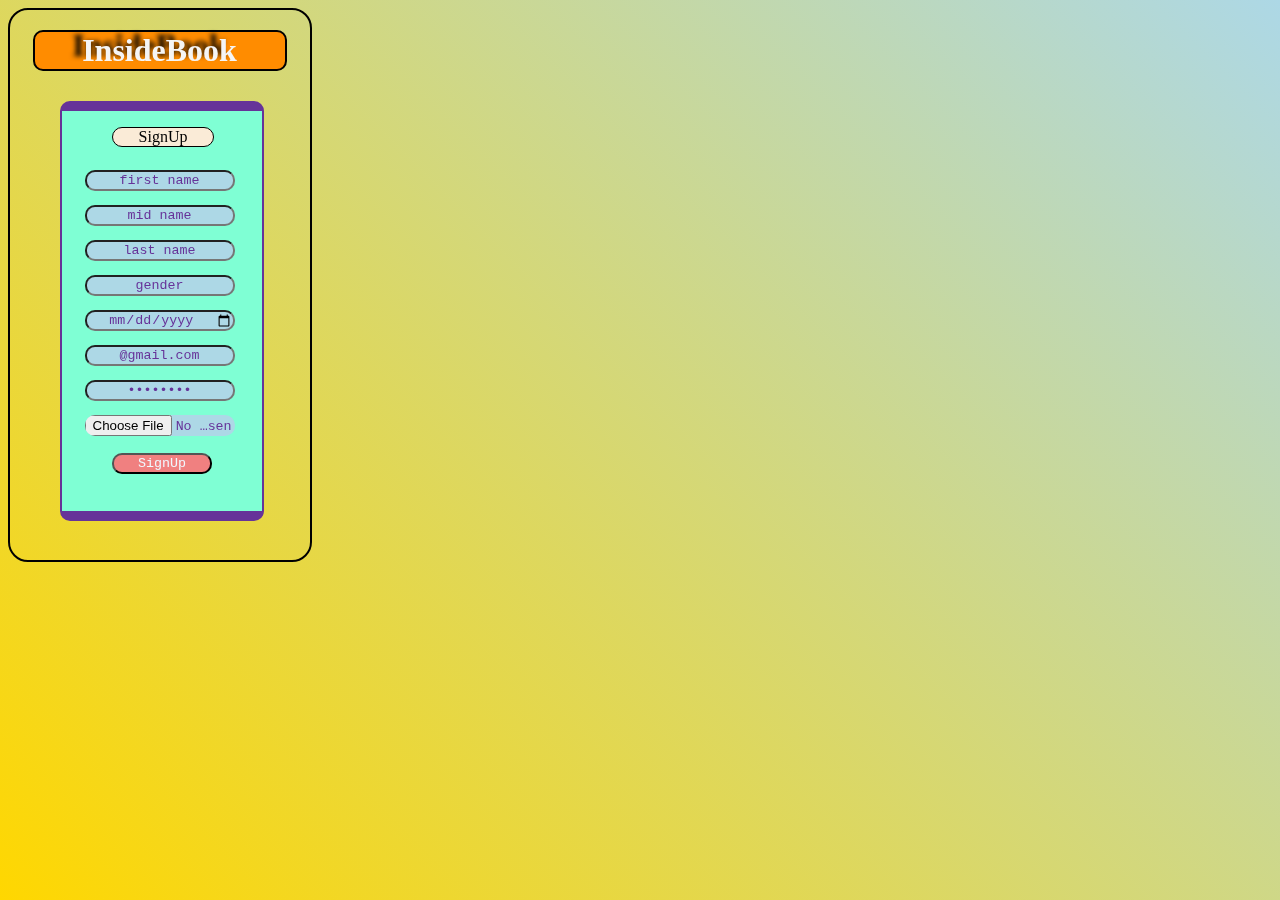
<file: index.html>
<html>
    <title>
        IGT-B
    </title>
    <link rel="stylesheet" href="style.css">
    <body>
        <h1>InsideBook</h1>
        <div id="loginBox">
            <p>SignUp</p>
            <form action="action.php" method="post">
                <input type="text" value="first name" name="fname" onfocus="value=''"/>
                <input type="text" value="mid name" name="mname" onfocus="value=''"/>
                <input type="text" value="last name" name="lname" onfocus="value=''"/>
                <input type="text" value="gender" name="gender" onfocus="value=''"/>
                <input type="date" value="age" name="date" onfocus="value=''"/>
                <input type="email" value="@gmail.com" name="email" />
                <input type="password" value="password" name="password" onfocus="value=''"/>
                <input type="file" name="image" />
                <input id="submit" type="submit" value="SignUp"/>
            </form>
        </div>
    </body>
</html>
</file>
<file: style.css>
body {
    position: fixed;
    background: linear-gradient(45deg, gold, lightblue);
    width: 300px;
    height: 550px;
    border: 2px solid black;
    border-radius: 20px;
}

h1 {
    background-color: darkorange;
    width: 250px;
    text-align: center;
    margin: 20px 22.5;
    color: whitesmoke;
    border: 2px solid black;
    filter:hue-rotate(0deg);
    text-shadow: -10px -5px 5px black;
    transition-duration: 1s;
    border-radius: 10px;
}

h1:hover {
    filter:hue-rotate(360deg);
    text-shadow: 10px 5px 5px black;
    background-color: skyblue;
    color: antiquewhite;
}

#loginBox {
    position: absolute;
    background-color: aquamarine;
    width: 200px;
    height: 400px;
    margin: 10px 50px;
    border-right: 2px solid rebeccapurple;
    border-left: 2px solid rebeccapurple;
    border-bottom: 10px solid rebeccapurple;
    border-top: 10px solid rebeccapurple;
    border-radius: 10px;
}

p {
    position: relative;
    width: 100px;
    background-color: antiquewhite;
    margin-left: 50px;
    text-align: center;
    border-radius: 10px;
    border: 1px solid black;
}

input {
    background-color: lightblue;
    width: 150px;
    margin: 7px 22.5px;
    color: rebeccapurple;
    font-family: 'Courier New', Courier, monospace;
    text-align: center;
    border-radius: 10px;
}

#submit {
    background-color: lightcoral;
    color: aliceblue;
    width: 100px;
    margin: 10px 50px;
}

input:hover {
    background-color: lightcyan;
    color: darkblue;
}
</file>
